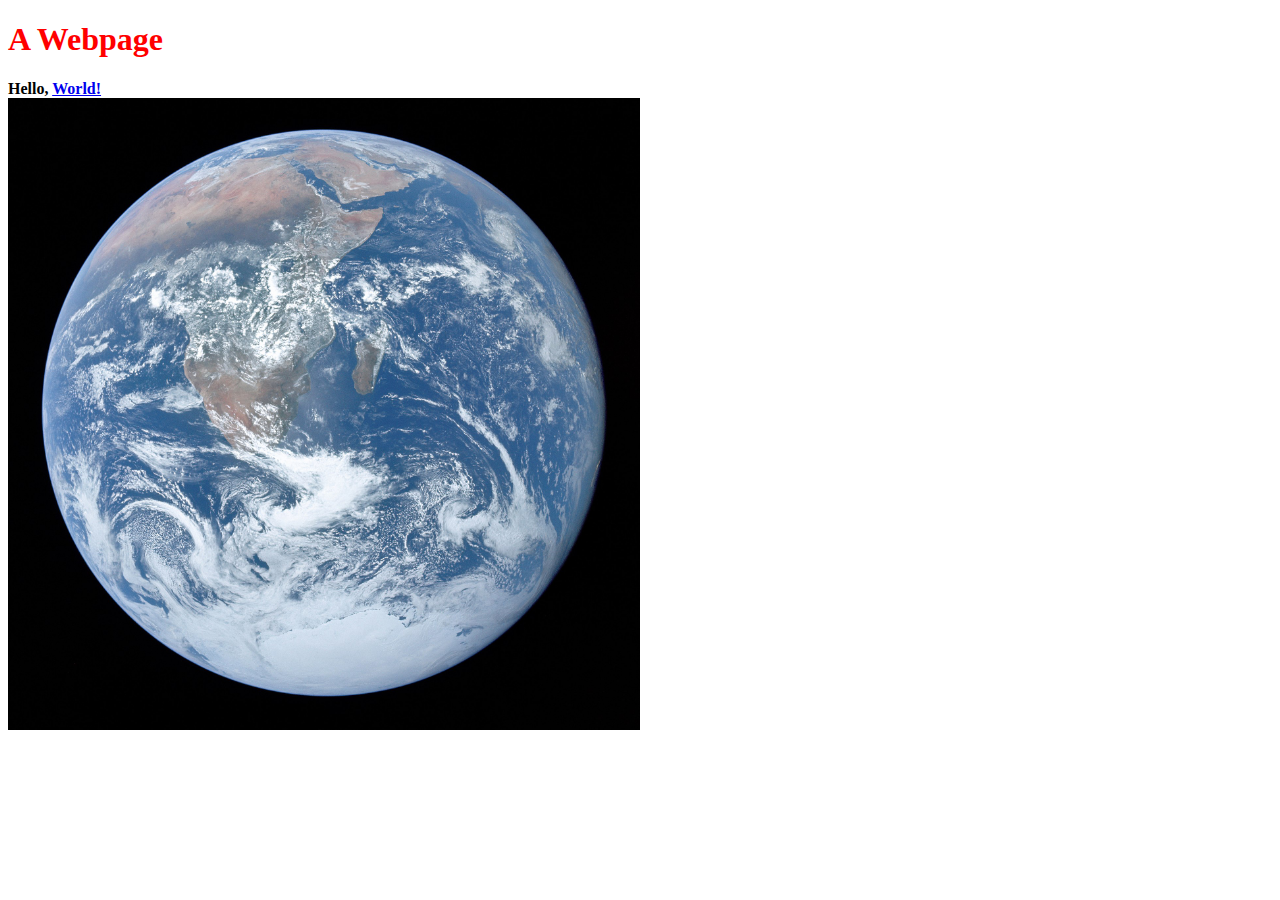
<file: index.html>
<!DOCTYPE html>
<html lang="eng">
  <head>
    <title>Hello World Page</title>
    <link rel="stylesheet" href="style.css">
  </head>
  <body>
    <h1>
        A Webpage
    </h1>
    <p>
        Hello,
      <a href="https://en.wikipedia.org/wiki/Earth#/media/File:The_Blue_Marble_(remastered).jpg">World!</a>
      <br><img src="The_Blue_Marble_(remastered).jpeg" width="50%">
    </p>
  </body>
  <!--comment-->
</html>
</file>
<file: style.css>
h1 {
  color:red;
}

p {
  font-weight:bold;
}

span {
  font-style:italic;
}
</file>
